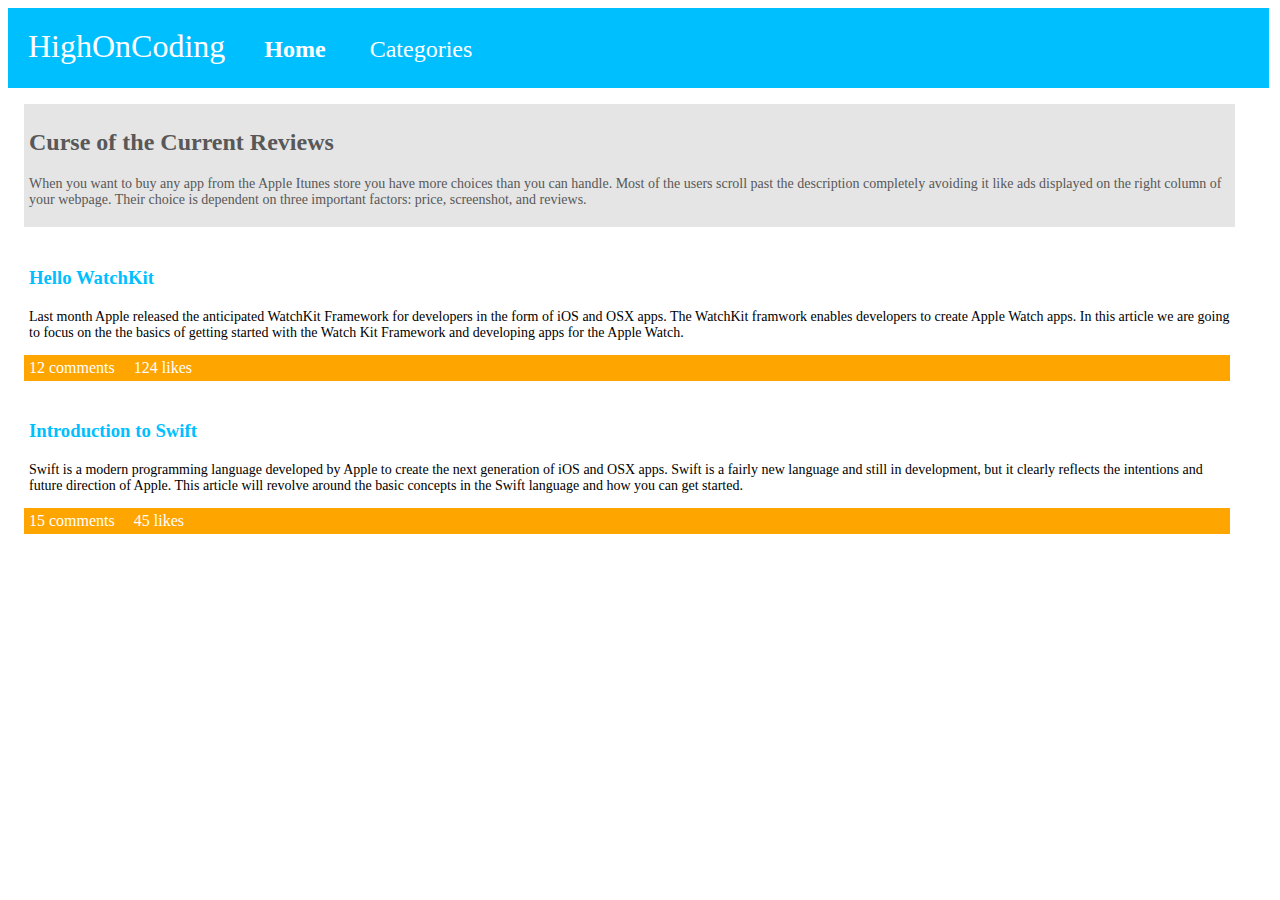
<file: index.html>
<html>
<link rel="stylesheet" href="css/styles.css"></link>
<head>
</head>

<body>
<div>
    <h1 class="heading">HighOnCoding</h1>
    <h2 class="page-on">Home</h2>
    <h2 class="link-heading"><a href="categories.html">Categories</a></h2>
</div>
<div id="mainpage-p1">
  <h2> Curse of the Current Reviews</h2>
  <p class="p-font">
    When you want to buy any app from the Apple Itunes store you have more choices than you can handle. Most of the users scroll past the description completely avoiding it like ads displayed on the right column of your webpage. Their choice is dependent on three important factors: price, screenshot, and reviews.
  </p>
</div>

<div class="content-blocks">
  <h3>
    Hello WatchKit
  </h3>
  <p class="p-font">
    Last month Apple released the anticipated WatchKit Framework for developers in the form of iOS and OSX apps. The WatchKit framwork enables developers to create Apple Watch apps. In this article we are going to focus on the the basics of getting started with the Watch Kit Framework and developing apps for the Apple Watch.
  </p>
</div>
<div class="orange-bar">
  <p class="inline-text">12 comments</p>
  <p class="inline-text">124 likes</p>
</div>

<div class="content-blocks">
  <h3>
    Introduction to Swift
  </h3>
  <p class="p-font">
    Swift is a modern programming language developed by Apple to create the next generation of iOS and OSX apps. Swift is a fairly new language and still in development, but it clearly reflects the intentions and future direction of Apple. This article will revolve around the basic concepts in the Swift language and how you can get started.
  </p>
</div>
<div class="orange-bar">
  <p class="inline-text">15 comments</p>
  <p class="inline-text">45 likes</p>
</div>

</body>

</html>
</file>
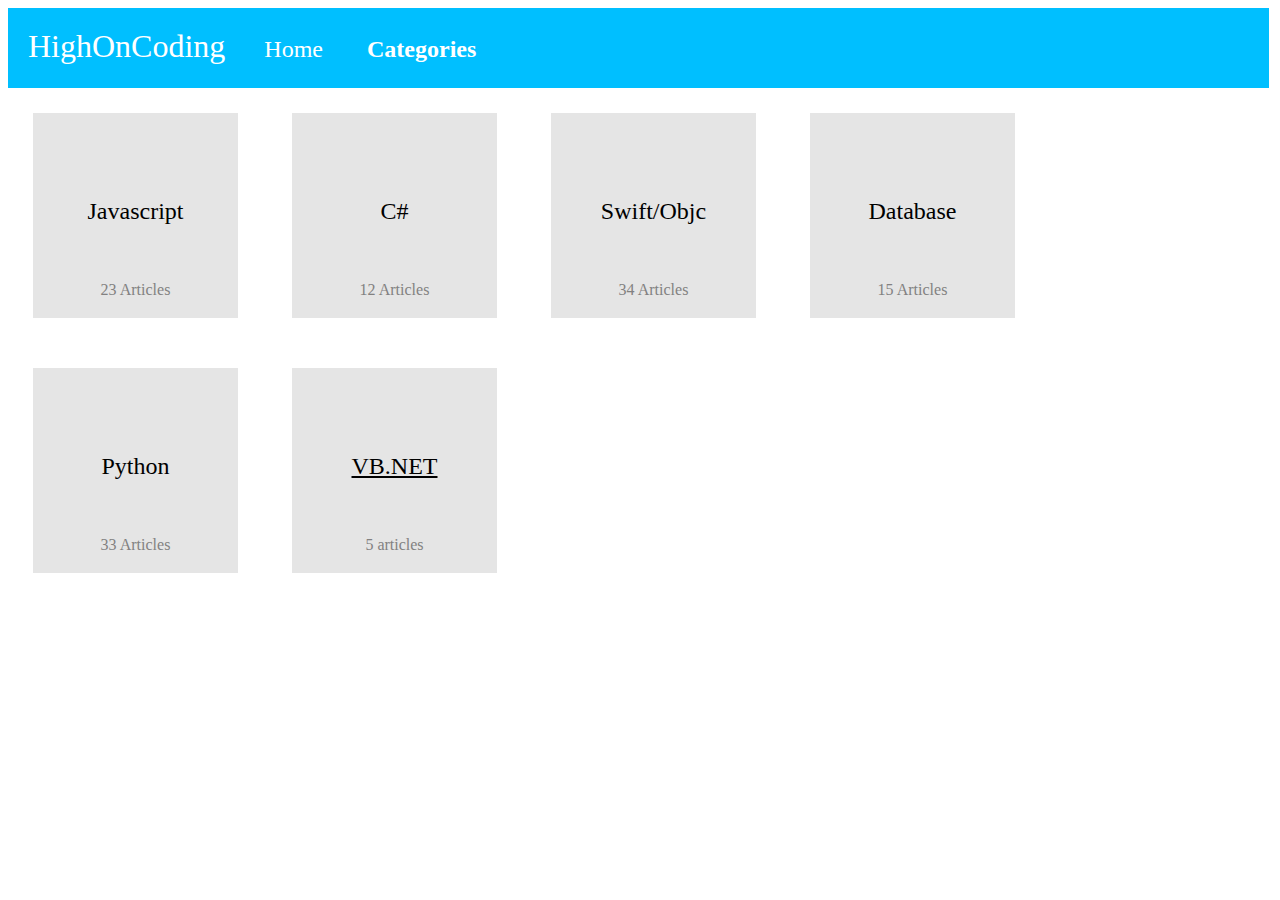
<file: categories.html>
<html>
<link rel="stylesheet" href="css/styles.css"></link>
<head>
</head>

<body>
<div>
    <h1 class="heading">HighOnCoding</h1>
    <h2 class="link-heading"><a href="index.html">Home</a></h2>
    <h2 class="page-on">Categories</h2>
</div>

<div class="cat-blocks">
  <h2 class="block-heading">Javascript</h2>
  <p class="block--p">23 Articles</p>
</div>
<div class="cat-blocks">
  <h2 class="block-heading">C#</h2>
  <p class="block--p">12 Articles</p>
</div>
<div class="cat-blocks">
  <h2 class="block-heading">Swift/Objc</h2>
  <p class="block--p">34 Articles</p>
</div>
<div class="cat-blocks">
  <h2 class="block-heading">Database</h2>
  <p class="block--p">15 Articles</p>
</div>
<div class="cat-blocks">
  <h2 class="block-heading">Python</h2>
  <p class="block--p">33 Articles</p>
</div>
<div class="cat-blocks">
  <h2 class="block-heading"><u>VB.NET</u></h2>
  <p class="block--p">5 articles</p>
</div>

</body>

</html>
</file>
<file: css/styles.css>
div:nth-child(1) {
  position: sticky;
  background: deepskyblue;
  width: 99%;
  padding-left:10px;
  padding-top: 10px;
  padding-bottom: 10px;
  top: 0;
}
a {
  text-decoration: none;
  color: white;
}

h3 {
  margin-bottom: 20px;
}

h3 {
  color: deepskyblue;
}

.link-heading {
  display: inline-block;
  margin: 15px;
  margin-left: 25px;
  color: white;
  font-weight: lighter;
}
.heading {
  display: inline-block;
  margin: 10px;
  color: white;
  font-weight: lighter;

}
.page-on {
  display: inline-block;
  margin: 15px;
  margin-left: 25px;
  color: white;
  font-weight: 600;
}

#mainpage-p1 {
  background-color: #c7c7c775;
  color: #585858;
  width: 95%;
  padding: 5px;
  margin: 16px;
}

.p-font {
  font-size: 14px;
}
.content-blocks{
  width: 95%;
  padding: 5px;
  margin: 16px;
  margin-bottom: 0px;
  padding-bottom: 0px;
}
.orange-bar {
  background-color: orange;
  color: white;
  width: 95%;
  margin-left: 16px;
  padding-left: 5px;
}
.inline-text {
  display: inline-block;
  margin-right: 15px;
  margin-top: 4px;
  margin-bottom: 4px;
}

/*
Categories page styling
*/
.cat-blocks {
  display: inline-block;
  text-align: center;
  margin: 25px;
  padding: 15px;
  width: 175px;
  height: 175px;
  background-color: #c7c7c775;
}

.block-heading {
  margin-top: 70px;
  font-weight: lighter;
}

.block--p {
  margin-top: 56px;
  color: #828181;
}
</file>
